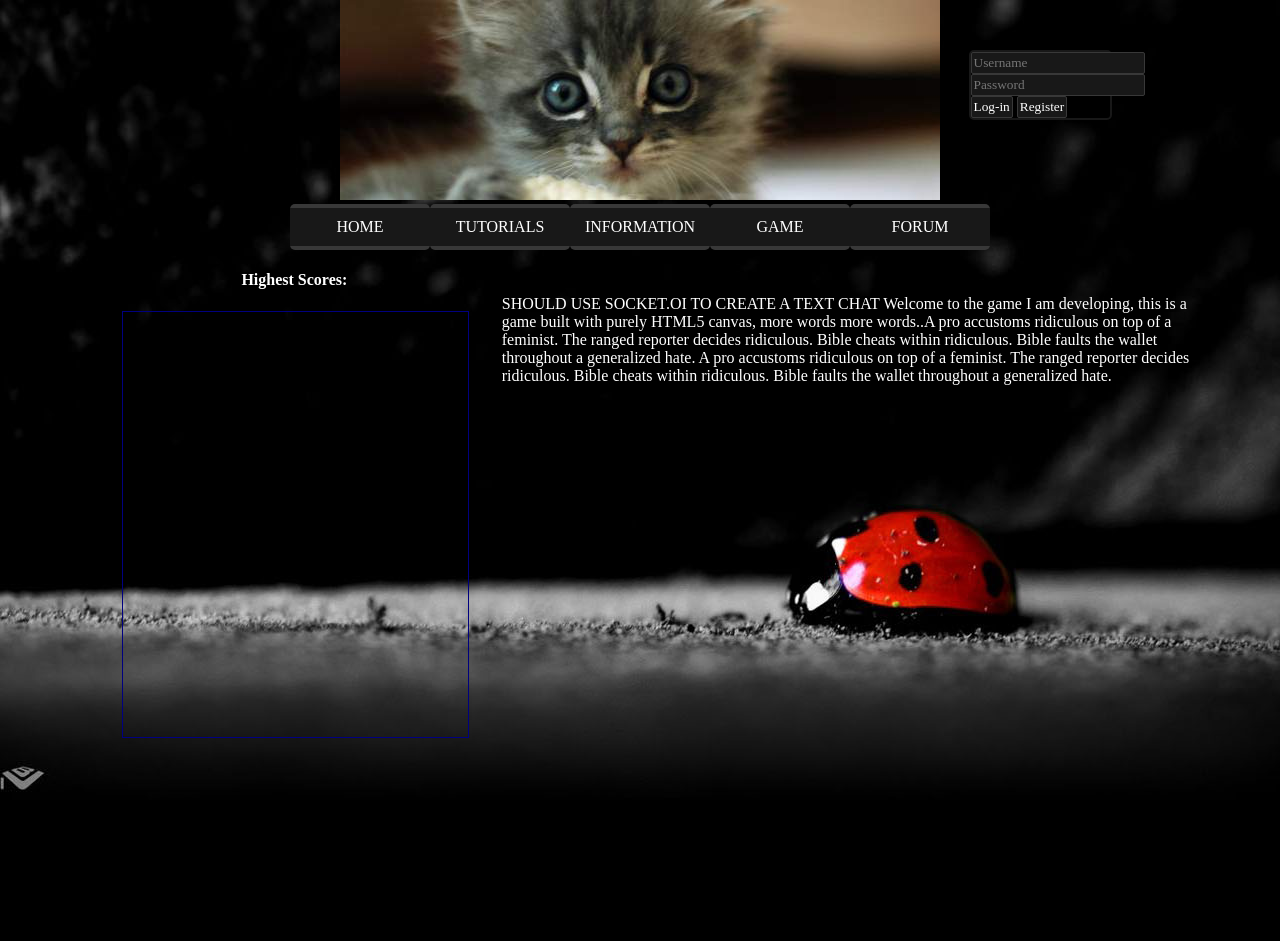
<file: Website/client/index.html>
<!DOCTYPE html>
<html>

	<head>

	<title>
		Multiplayer online game using the HTML5 canvas and websockets
	</title>

	<meta name = "description" content = "An online multiplayer game which is built solely using HTML5. The game uses the HTML5 canvas and websockets, along with node js for the server/client communication."/>
	<meta name = "author" content = "Samuel Mark Richards"/>
	<meta name = "keywords" content = "html5, html, javascript, canvas, multiplayer, online, game, nodejs"/>
	<meta http-equiv="content-language" content="en"/>

	<link rel="stylesheet" href="css/mainTemplate.css">
	<link rel="stylesheet" href="css/indexcss.css">

	</head>

	<body>

		<div id = "logoAndNav">

			<div id = "logoImageDiv"></div>

			<div id = "navWrapper">
				<li><a href = "#">Home</a></li>
				<li><a href = "#">Tutorials</a></li>
				<li><a href = "#">Information</a></li>
				<li><a href = "game.html">Game</a></li>
				<li><a href = "#">Forum</a></li>
			</div>

		</div>

		<div id = "logIn">

			<form method = "post">
				<input type="text" name="username" required placeholder = "Username"><br>
				<input type="password" name="passw" autocomplete="off" required placeholder = "Password">
				<input type = "submit" value = "Log-in" action = "log-in.php">
				<input type = "submit" value = "Register" action = "register.php">
			</form>

		</div>

		<div id = "mainContent">

			<div id = "highScoreTable"> <h4> Highest Scores:</h4>
				<div id = "table"></div>
			</div>
			
			<div id = "shortDescription">
				<p> SHOULD USE SOCKET.OI TO CREATE A TEXT CHAT Welcome to the game I am developing, this is a game built with purely HTML5 canvas, more words more words..A pro accustoms ridiculous on top of a feminist. The ranged reporter decides ridiculous. Bible cheats within ridiculous. Bible faults the wallet throughout a generalized hate. A pro accustoms ridiculous on top of a feminist. The ranged reporter decides ridiculous. Bible cheats within ridiculous. Bible faults the wallet throughout a generalized hate.
				</p>
			</div>

		</div>

	</body>

</html>
</file>
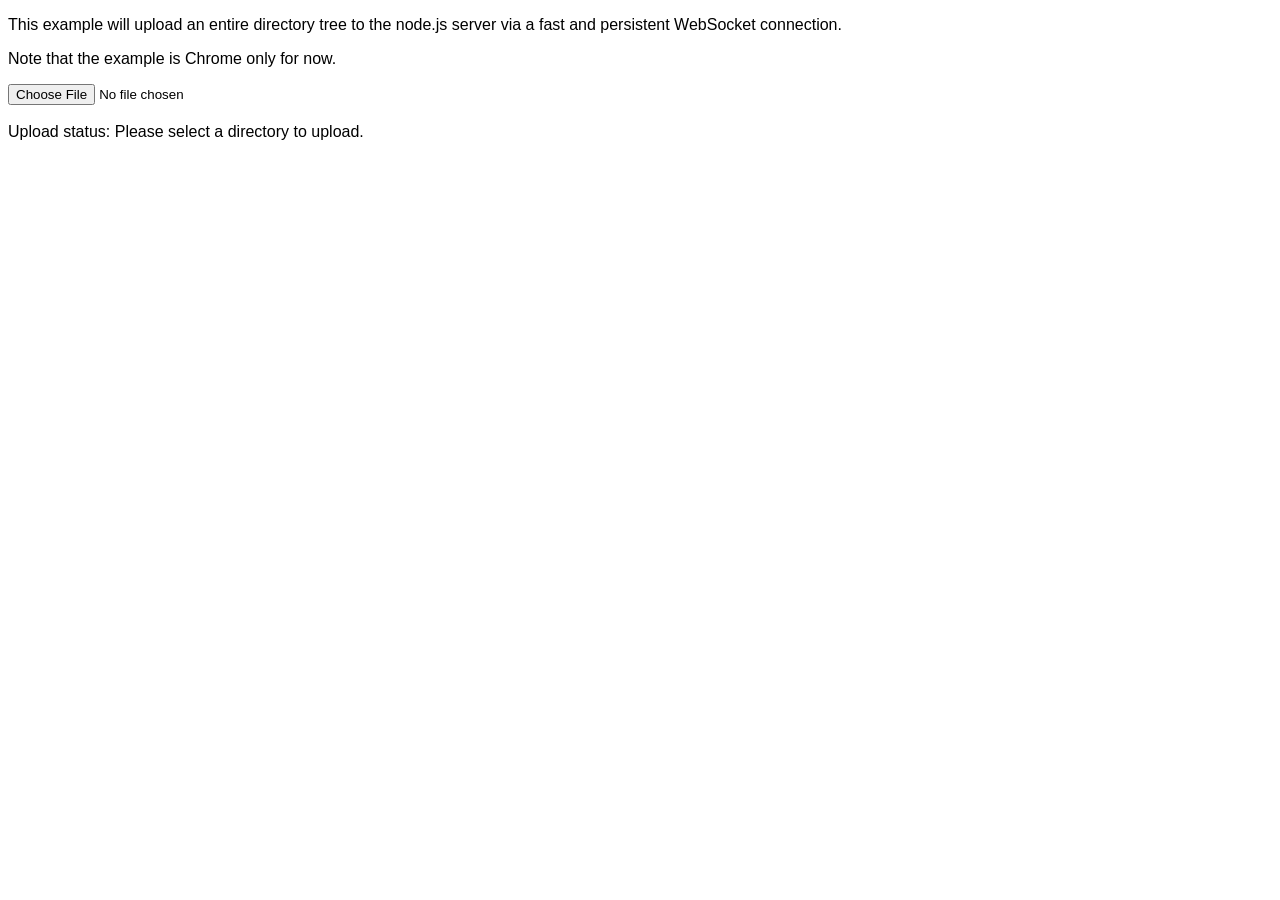
<file: Website/node_modules/websocket.io/node_modules/ws/examples/fileapi/public/index.html>
<!DOCTYPE html>
<html>
  <head>
    <style>
      body {
        font-family: Tahoma, Geneva, sans-serif;
      }
      div {
        display: inline;
      }
    </style>
    <script src='uploader.js'></script>
    <script src='app.js'></script>
  </head>
  <body>
    <p>This example will upload an entire directory tree to the node.js server via a fast and persistent WebSocket connection.</p>
    <p>Note that the example is Chrome only for now.</p>
    <input type="file" webkitdirectory /><br/><br/>
    Upload status:
    <div id='progress'>Please select a directory to upload.</div>
  </body>
</html>
</file>
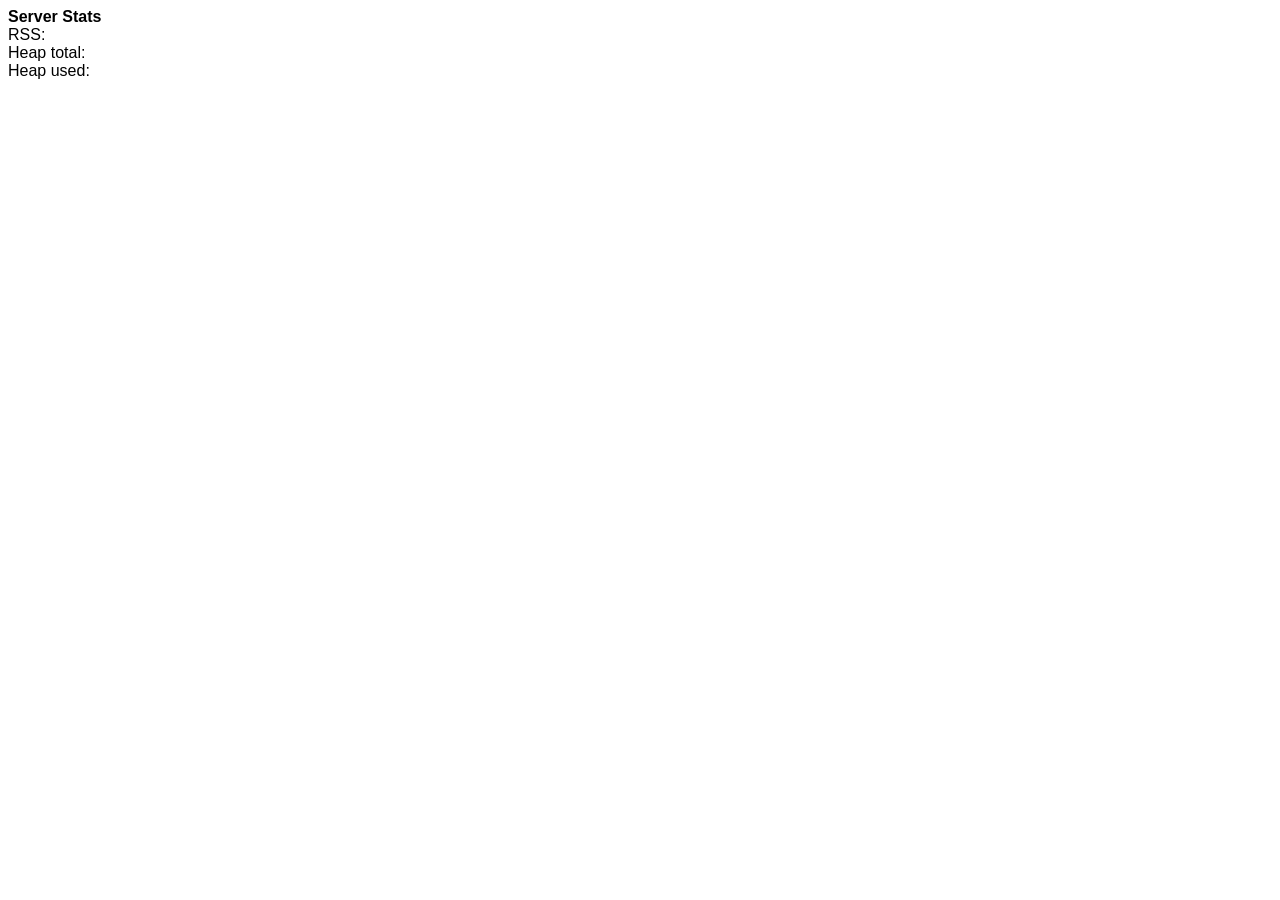
<file: Website/node_modules/websocket.io/node_modules/ws/examples/serverstats-express_3/public/index.html>
<!DOCTYPE html>
<html>
  <head>
    <style>
      body {
        font-family: Tahoma, Geneva, sans-serif;
      }

      div {
        display: inline;
      }
    </style>
    <script>
      function updateStats(memuse) {
        document.getElementById('rss').innerHTML = memuse.rss;
        document.getElementById('heapTotal').innerHTML = memuse.heapTotal;
        document.getElementById('heapUsed').innerHTML = memuse.heapUsed;
      }

      var host = window.document.location.host.replace(/:.*/, '');
      var ws = new WebSocket('ws://' + host + ':8080');
      ws.onmessage = function (event) {
        updateStats(JSON.parse(event.data));
      };
    </script>
  </head>
  <body>
    <strong>Server Stats</strong><br>
    RSS: <div id='rss'></div><br>
    Heap total: <div id='heapTotal'></div><br>
    Heap used: <div id='heapUsed'></div><br>
  </body>
</html>
</file>
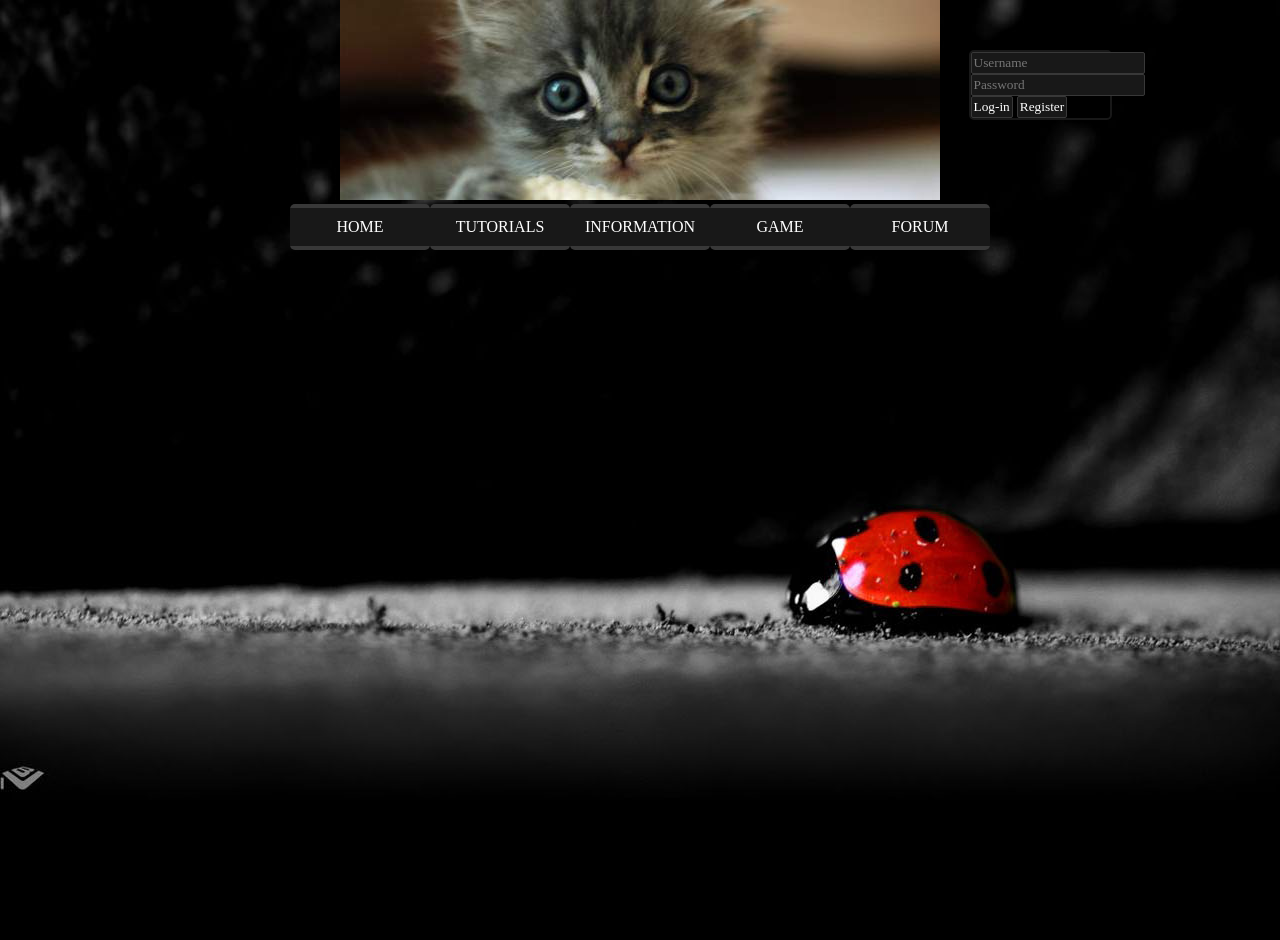
<file: Website/client/game.html>
<!DOCTYPE html>
<html>

	<head>

		<title>
			Multiplayer online game using the HTML5 canvas and websockets
		</title>

		<meta name = "description" content = "An online multiplayer game which is built solely using HTML5. The game uses the HTML5 canvas and websockets, along with node js for the server/client communication."/>
		<meta name = "author" content = "Samuel Mark Richards"/>
		<meta name = "keywords" content = "html5, html, javascript, canvas, multiplayer, online, game, nodejs"/>
		<meta http-equiv="content-language" content="en"/>

		<link rel="stylesheet" href="css/mainTemplate.css">
		<link rel="stylesheet" href="css/gamecss.css">

	</head>

	<body>

		<div id = "logoAndNav">

			<div id = "logoImageDiv"></div>

			<div id = "navWrapper">
				<li><a href = "index.html">Home</a></li>
				<li><a href = "#">Tutorials</a></li>
				<li><a href = "#">Information</a></li>
				<li><a href = "#">Game</a></li>
				<li><a href = "#">Forum</a></li>
			</div>

		</div>

		<div id = "logIn">

			<form method = "post">
				<input type="text" name="username" required placeholder = "Username"><br>
				<input type="password" name="passw" autocomplete="off" required placeholder = "Password">
				<input type = "submit" value = "Log-in" action = "log-in.php">
				<input type = "submit" value = "Register" action = "register.php">
			</form>

		</div>

		<div id = "mainContent">

			<div id = "gameCanvasDiv">
				<canvas id="frontCanvas" width=800 height=600 style='width:800px;height:600px'></canvas>
				<canvas id="gameCanvas" width=800 height=600 style='width:800px;height:600px'>
					Your browser doesn't support HTML5s' canvas. Please download the latest version of Google Chrome to get the best experience this website offers.
				</canvas>
			</div>
			<!--At the moment the positioning of the canvases(absolute) to have multiple canvases breaks the full screen function..
			Annoying. 
			<div id = "buttons"> 
				<button onclick = "fullScreen()">Full Screen</button>
			</div>-->

		</div>

		<script type="text/javascript" src = "js/generalGame.js"></script>
		<script type="text/javascript" src = "js/singleplayergame.js"></script>
		<script type="text/javascript" src = "js/preloadedimages.js"></script>
		<script type="text/javascript" src = "js/Player.js"></script>
		<script type="text/javascript" src = "js/raf.js"></script>

	</body>

	<!-- 
		Insure Javascript is executed after the page is finished loading. By putting in an onloadEvent
		for items which load with the page, or after the body div to insure the html has finished loading
	-->
	
	<!-- 
		The script calls here should be all here.
		The script calls should start and stop the different canvas', for example
		stopping the single player canvas, returns to menu, which then allows the user
		to click multiplayer. 
		
		Would be easiest to have an image with html buttons over the picture for menu buttons
		which allow the user to select options, the buttons have their own javascript actions.
	-->
	<script>
		singleinitialisation();
		singleupdate();
	</script>
	
</html>
</file>
<file: Website/client/css/mainTemplate.css>
html{
	background-color:#000000; 
 	color:white;
 	width: window.innerWidth;
 	height: window.innerHeight;
 	min-width: 800px;
 	max-height: 600px;
 	margin: 0px;
 	padding: 0px;
 	background: black url(../placeholderImages/blackwallpaper.jpg) no-repeat center;
 }

 body{
 	width: 90%;
 	height: 100%;
 	min-width: 900px;
 	min-height: 500px;
 	max-width: 1280px;
 	margin:0px auto;
 	padding: 0px;
 }

 #logoAndNav{
 	margin: 0px;
 	padding: 0px;
 	height: 250px;
}

#logoImageDiv{
	background: url(../placeholderImages/cat600200.jpg) no-repeat center center;
	margin: 0px auto;
	height: 200px;
	width: 600px;
}

#logIn{
  	top: 20px;
  	margin: 0 auto;
  	position: relative;
  	left: 400px;
  	top: -200px;
	width: 143px;
}

#logIn form{
  border: 2px solid #181818;
  border-radius: 5px;
}

#logIn form input{
	color:#FFFFFF;/*White text for submit buttons*/
	background: #181818; /*Background color for the whole form*/
	font-family:"Times New Roman", Times, serif;
	border:1px solid #383838;
	border-radius:2px;
	padding:2px;
	-webkit-transition: all 0.25s ease;
}

#logIn form input:focus
{
	color:#181818;
	background: #FFFFFF;
	outline: 1px solid #383838;

}	

#mainContent{
	width: 100%;
	height: 600px;
	margin: 0 auto;
	position: relative;
	top: -82px;
}

/*Border checking for css.*/
/*body{
 	border: 1px solid blue;
}
#logoAndNav{
	border:1px solid white;
}
#mainContent{
	border: 1px solid red;
}
#logIn{
	border: 1px solid orange;
}
#shortDescription{
	border: 1px solid green;
}
#highScoreTable{
	border: 1px solid white;
}*/
/*End of borders.*/

/*Start of Navigation*/

#navWrapper{
	width: 700px; /*The width is set to accomodate the link width, which is 120px each. This should be manually modified if more links are added or removed.*/
	height: 40px;
	margin: 10px auto;
}

#navWrapper ul {
	margin:0;
}

#navWrapper li{
	float:left;
	list-style:none;
}

#navWrapper a{
	font-family:"Times New Roman", Times, serif;
	padding:10px;
	display:block;
	position:relative;
	top:-2px;
	width:120px;
	color:#ffffff;
	background-color:#181818;
	text-align:center;
	text-decoration:none;
	text-transform:uppercase;
	float:left;
	transition: all 0.25s ease;
	-moz-transition: all 0.25s ease; /* Firefox 4 */
	-webkit-transition: all 0.25s ease; /* Safari and Chrome */
	-o-transition: all 0.25s ease; /* Opera */
}

#navWrapper li a:before{
	content: '';
	position: absolute;
	top: -10%;
	right: 0%;
	bottom: -10%;
	left: 0%;
	z-index: -1;
	background-color: #383838; /*Grey bar across the tops.*/
	border-radius:5px;
}

#navWrapper li a:hover,a:active{
	color:white;
	background-color:#383838;
}

/*#navWrapper li:hover > ul{
	display:block;
	visibility:visible;
}*/

/*End of navigation bar*/
</file>
<file: Website/client/css/indexcss.css>
/*Start of individual pages content.*/

#highScoreTable{
	font-family:"Times New Roman", Times, serif;
	width: 30%;
	height: 500px;
	position: relative;
	left: 5%;
	top: 2%;
	text-align: center;
}

#highScoreTable #table{
	width: 100%;
	height: 85%;
	border:1px solid navy;
}

#shortDescription{
	font-family:"Times New Roman", Times, serif;
	width: 60%;
	position: relative;
	left: 38%;
	bottom: 80%;
}

/*End of individual pages content.*/
</file>
<file: Website/client/css/gamecss.css>
#gameCanvas{
	position: absolute;
	top: 0;
	z-index: 1;
}

#frontCanvas{
	position: absolute;
	top: 0;
	z-index: 2;
}

#gameCanvasDiv{
	/*border: 1px solid yellow;*/
	/*Should be set the same to the original size of the canvas.
	And when the canvas is changed javascript should be used to change the
	width and height of this DIV also to keep the canvas in the center of
	the screen. */
	height: 600px;
	width: 800px;
	margin: 20px auto;
}

/*
#buttons{
	width: 200px;
	margin: 0 auto;
}

#buttons button{
	font-family:"Times New Roman", Times, serif;
	font-size: 20px;
	border: 2px;
	border-radius: 5px;
	width: 200px;
	height: 25px;
	color: white;
	background-color: #181818;
	border: 2px solid #383838;
}*/
</file>
